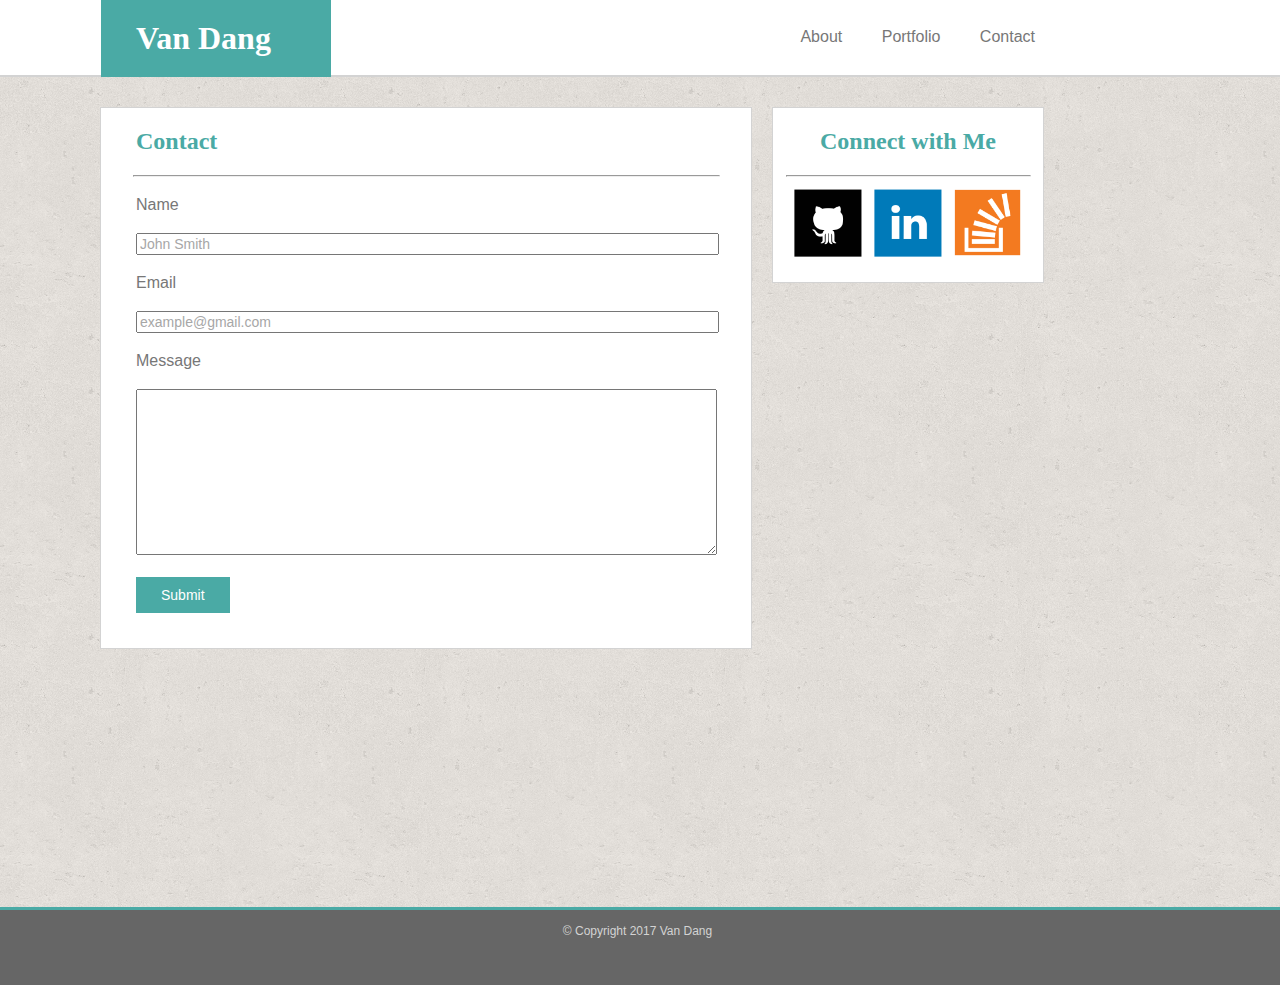
<file: contact.html>
<!DOCTYPE html>
<html>

  <link rel="stylesheet" type="text/css" href="assets/css/style.css">


<head>
	<title>Van Dang - Contact Me</title>		
</head>


<body>
	<header>
		<h1>Van Dang</h1>

		<nav class="nav">
			<a href="index.html">About</a> 
  			<a href="portfolio.html">Portfolio</a> 
 			<a href="contact.html">Contact</a> 
 		</nav>
	</header>

	<main>
		<section id="contact">
			<h2 id="headings">Contact</h2>

			<hr>
			
			<form action="mailto:vantdang6@gmail.com" method="post">
				<p>Name</p>
				<input type="text" name="Name" value="John Smith">

				<p>Email</p>
				<input type="text" name="Email" value="example@gmail.com">

				<p>Message</p>
				<textarea rows="10"></textarea>

				<br><br>
				<input type="submit">

			</form>

		</section>

			
		<section id="connect">

			<center>
			<h2>Connect with Me</h2>

			<hr>

			<a href="https://github.com/honeyvan">
				<img src="assets/images/github.png" alt="github" width="75x" height="75px"></a>

			<a href="https://www.linkedin.com/in/vandang6/">
				<img src="assets/images/linkedin.png" alt="linkedin" width="75x" height="75px"></a>

			<a href="https://stackoverflow.com/users/8310506/van?tab=profile">
				<img src="assets/images/stack.png" alt="stack overflow" width="75x" height="75px"></a>
			</center>

		</section>
	</main>

	<footer>
		<p class="footer-text">&copy; Copyright 2017 Van Dang</p>
	</footer>

</body>



</html>
</file>
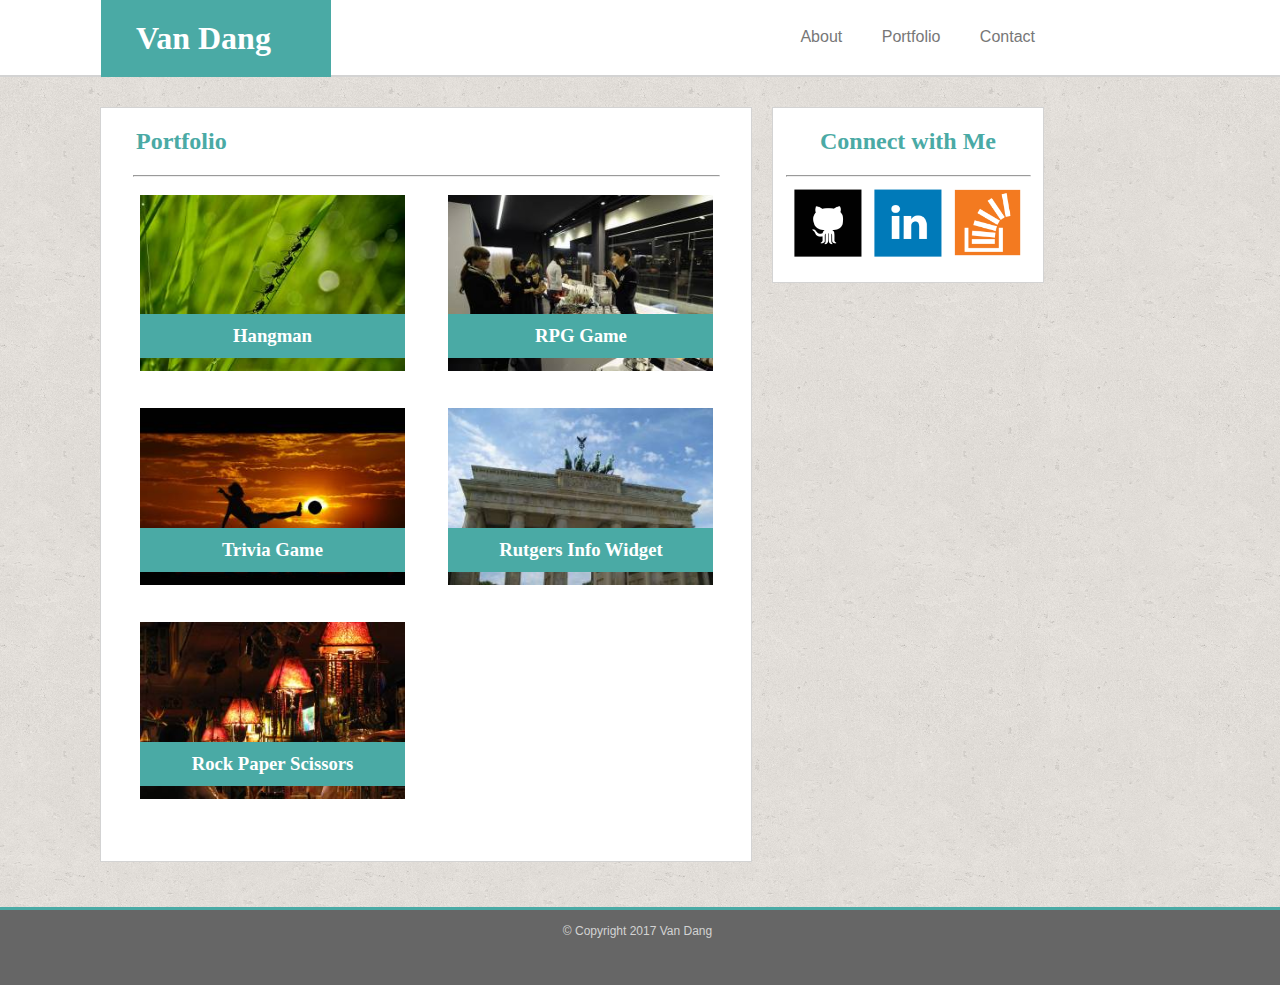
<file: portfolio.html>
<!DOCTYPE html>
<html>

  <link rel="stylesheet" type="text/css" href="assets/css/style.css">


<head>
	<title>Van Dang - Portfolio</title>		
</head>


<body>
	<header>
		<h1>Van Dang</h1>

		<nav class="nav">
			<a href="index.html">About</a> 
  			<a href="portfolio.html">Portfolio</a> 
 			<a href="contact.html">Contact</a> 
 		</nav>
	</header>

	<main>
		<section id="portfolio">
			<h2 id="headings">Portfolio</h2>

			<hr>

			<a href="#">
				<img src="assets/images/1.jpg" alt="hangman">
				<h3>Hangman</h3>
			</a>

			<a href="#">
				<img src="assets/images/2.jpg" alt="RPGgame">
				<h3>RPG Game</h3>
			</a>

			<a href="#">
				<img src="assets/images/3.jpg" alt="trivia">
				<h3>Trivia Game</h3>
			</a>

			<a href="#">
				<img src="assets/images/4.jpg" alt="rutgers">
				<h3>Rutgers Info Widget</h3>
			</a>
			
			<a href="#">
				<img src="assets/images/5.jpg" alt="rock paper scissors">
				<h3>Rock Paper Scissors</h3>
			</a>

		</section>

			
		<section id="connect">

			<center>
			<h2>Connect with Me</h2>

			<hr>

			<a href="https://github.com/honeyvan">
				<img src="assets/images/github.png" alt="github" width="75x" height="75px"></a>

			<a href="https://www.linkedin.com/in/vandang6/">
				<img src="assets/images/linkedin.png" alt="linkedin" width="75x" height="75px"></a>

			<a href="https://stackoverflow.com/users/8310506/van?tab=profile">
				<img src="assets/images/stack.png" alt="stack overflow" width="75x" height="75px"></a>
			</center>

		</section>
	</main>

	<footer>
		<p class="footer-text">&copy; Copyright 2017 Van Dang</p>
	</footer>

</body>



</html>
</file>
<file: assets/css/style.css>
header {
	background-color: #ffffff;
	color: white;
	border-bottom: 2px solid #D3D3D3;
	height: 75px;
	margin-bottom: 30px;
}

h1, h2, h3 {
	font-family: 'Georgia', 'Times, Times New Roman', serif;
}

h1 {
	display: inline-block;
  	padding: 20px 35px;
  	margin: 0 0 0 101px;
  	width: 160px;
	color: white;
	background-color: #4aaaa5;
}

nav {
	display: inline-block;
	float: right;
	text-align: right;
	padding: 25px 210px 0 0;
}

nav a {
	margin-right: 35px;
}

body {
	background-image: url("../images/cork-wallet.png");
	color: #4aaaa5;
	margin: 0;
	font-family: Arial, 'Helvetica Neue', Helvetica, sans-serif;
}

#headings {
	margin-left: 35px;
}

hr {
	width: 90%;
}

p, a {
	color: #777777;
	text-decoration: none;
	line-height: 150%;
}

p {
	padding: 0 40px 0 35px;
}

main {
	min-height: 800px;
}

#bio,
#connect,
#portfolio,
#contact {
	float: left;
	border: 1px solid #D3D3D3;
	background-color: white;	
	margin-left: 100px;
	width: 650px;
	padding-bottom: 35px;
}

#bio-image {
	float: left;
	margin: 10px 15px 0 35px;
}

#connect {
	width: 270px;
	margin-left: 20px;
	padding-bottom: 15px;
}

#portfolio a {
	width: 265px;
	display: inline-block;
	position: relative;
	margin: 10px 0 20px 39px;
}

#portfolio a h3 {
	text-align: center;
    color: #fff;
    background-color: #4aaaa5;
    margin: 0;
    position: absolute;
    width: 100%;
    padding: 10px 0;
    bottom: 20px;
}

#portfolio img {
	width: 100%;
}

input[type=text] {
	margin-left: 35px;
	color: #a7a7a7;
	width: 575px;
	font-size: 14px;
}

input[type=submit] {
	margin-left: 35px;
	background-color: #4aaaa5;
	color: white;
	border: none;
    padding: 10px 25px;
    font-size: 14px;
}

textarea {
	margin-left: 35px;
	width: 575px;
	color: #a7a7a7;
	font-size: 14px;
	font-family: Arial, 'Helvetica Neue', Helvetica, sans-serif;
}

footer {
	background-color: #666666;
	height: 75px;
	position: relative;
	left: 0 ; right: 0; bottom: 0;
	border-top: 3px solid #4aaaa5;
}

.footer-text {
	text-align: center;
	font-size: 12px;
	color: #D3D3D3;
}
</file>
